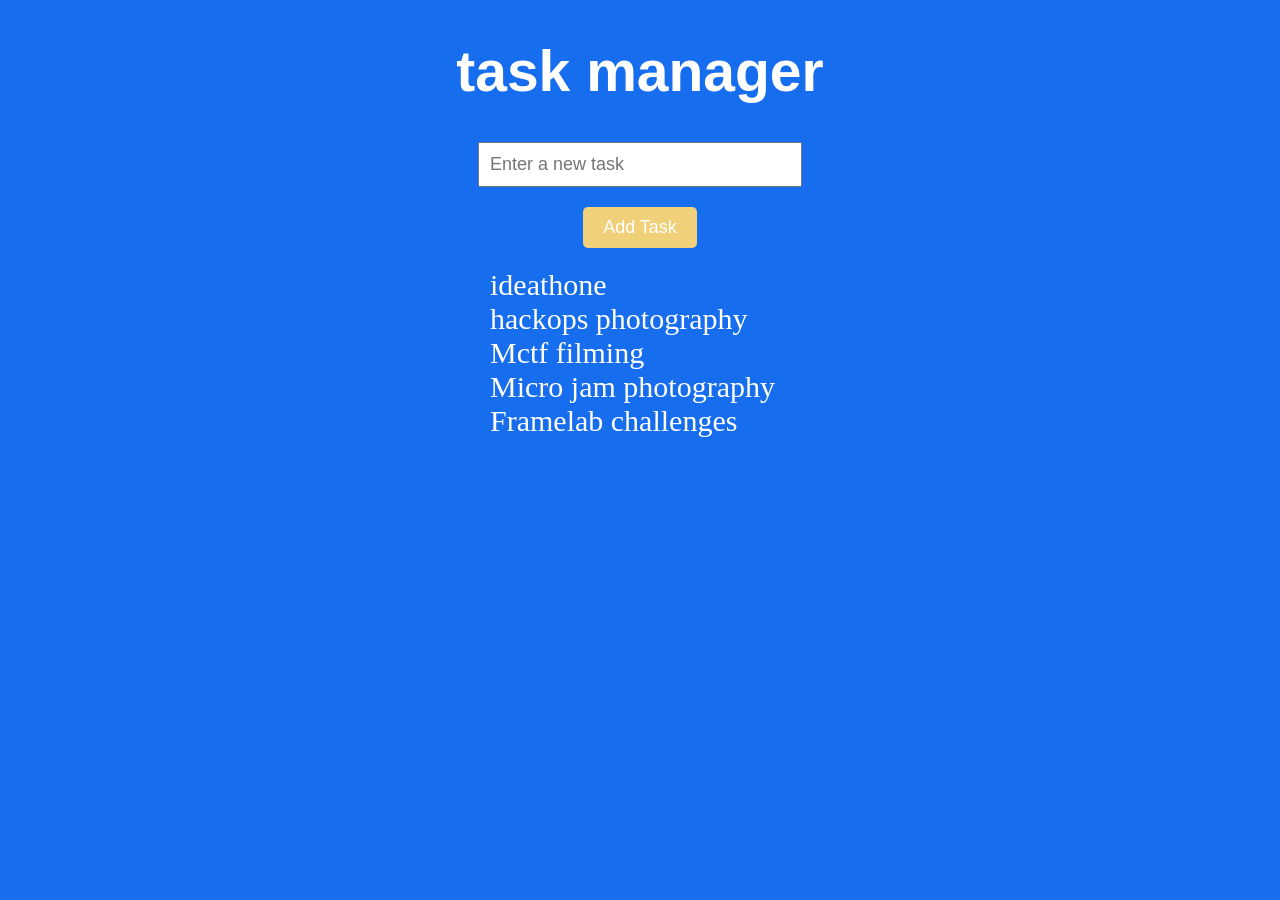
<file: task manager/index.html>
<!DOCTYPE html>
<html lang="en">
<head>
    <meta charset="UTF-8">
    <meta name="viewport" content="width=device-width, initial-scale=1.0">
    <title>Document</title>
    <link rel="stylesheet" href="style.css">
</head>
<body>
    <h1 class="title">task manager</h1>
    <input type="text" id="task-input" placeholder="Enter a new task">
    <button id="add-task-btn" onclick="addTask()">Add Task</button>
    <profile>

    </profile>
    
   <ul id="task-list">
      <li>ideathone</li>
      <li>hackops photography</li>
      <li>Mctf filming</li>
      <li>Micro jam photography</li>
      <li>Framelab challenges</li>
  </ul>

    <script src="app.js"></script>
</body>
</html>
</file>
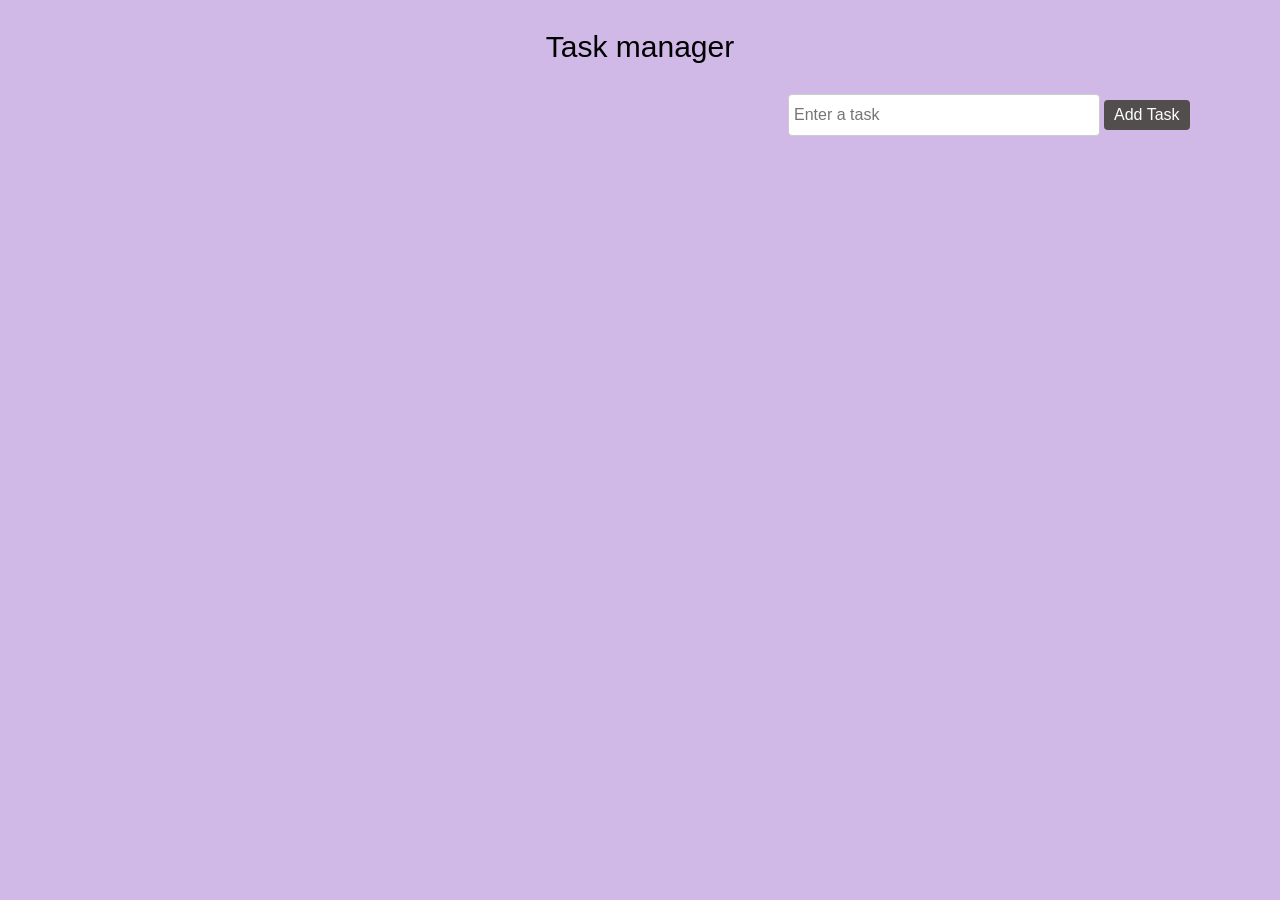
<file: task manager/me task/index.html>
<!DOCTYPE html>
<html lang="en">
<head>
    <meta charset="UTF-8">
    <meta name="viewport" content="width=device-width, initial-scale=1.0">
    <title>Document</title>
    <link rel="stylesheet" href="style.css">
</head>
<body>
    <p id="title">Task manager</p>
    <input type="text" id="task-input" placeholder="Enter a task">
    <button id="add-task-btn" onclick="addTask()">Add Task</button>
    <ul id="task-list"></ul>
    <script src="app.js"></script>
</body>
</html>
</file>
<file: task manager/style.css>
body{
    background-color: rgb(22, 109, 238);
}

.title{
    color: white;
    text-align: center;
    font-family: Arial, sans-serif;
    font-size: 57px;
}

#task-list{
    list-style-type: none;
    padding: 0;
    width: 300px;
    margin: 20px auto;
    color: white;
    font-size: 30px;
}

.task-item{
    background-color: rgb(0, 0, 0);
    margin: 10px 0;
    padding: 15px;
    border-radius: 5px;
    display: flex;
    justify-content: space-between;
    align-items: center;
}

.delete-btn{
    background-color: rgb(255, 0, 0);
    color: white;
    border: none;
    padding: 5px 10px;
    border-radius: 3px;
    cursor: pointer;
    font-size: 14px;
}

.delete-btn:hover{
    background-color: rgb(200, 0, 0);
}
#task-input{
    width: 300px;
    padding: 10px;
    margin: 20px auto;
    display: block;
    font-size: 18px;
}
#add-task-btn{
    display: block;
    margin: 0 auto;
    padding: 10px 20px;
    font-size: 18px;
    background-color: rgb(240, 208, 120);
    color: white;
    border: none;
    border-radius: 5px;
    cursor: pointer;
}
#add-task-btn:hover{
    background-color: rgb(219, 204, 63);
}

.edit-btn{
    background-color: rgb(0, 128, 0);
    color: white;
    border: none;
    padding: 5px 10px;
    border-radius: 3px;
    cursor: pointer;
    font-size: 14px;
    margin-right: 10px;
}
</file>
<file: task manager/me task/style.css>
body{
    background-color: rgb(208, 184, 231);
}

#title{
    text-align: center;
    font-size: 30px;
    color: rgb(0, 0, 0);
    font-family: 'Segoe UI', Tahoma, Geneva, Verdana, sans-serif;
}
#task-input{
    width: 300px;
    height: 30px;
    font-size: 16px;
    padding: 5px;
    border: 1px solid #ccc;
    border-radius: 4px;
    margin-left: 780px;
}
#add-task-btn{
    padding: 5px 10px;
    font-size: 16px;
    background-color: rgb(82, 78, 78);
    color: white;
    border: none;
    border-radius: 4px;
    cursor: pointer;
    height: 30px;
}
.task-item{
    list-style: none;
    align-items: center;
    padding: 10px;
    border-bottom: 1px solid #ccc;
    background-color: bisque;
    width: 300px;
    margin: 10px auto;
    border-radius: 4px;
    font-size: 20px;
}

.dlt-btn{
    padding: 5px 10px;
    font-size: 14px;
    background-color: rgb(255, 0, 0);
    color: white;
    border: none;
    border-radius: 4px;
    cursor: pointer;
        margin-left: 22px;
}
.edt-btn{
    padding: 5px 10px;
    font-size: 14px;
    background-color: rgb(0, 0, 255);
    color: white;
    border: none;
    border-radius: 4px;
    cursor: pointer;
    margin-left: 22px;
}
</file>
